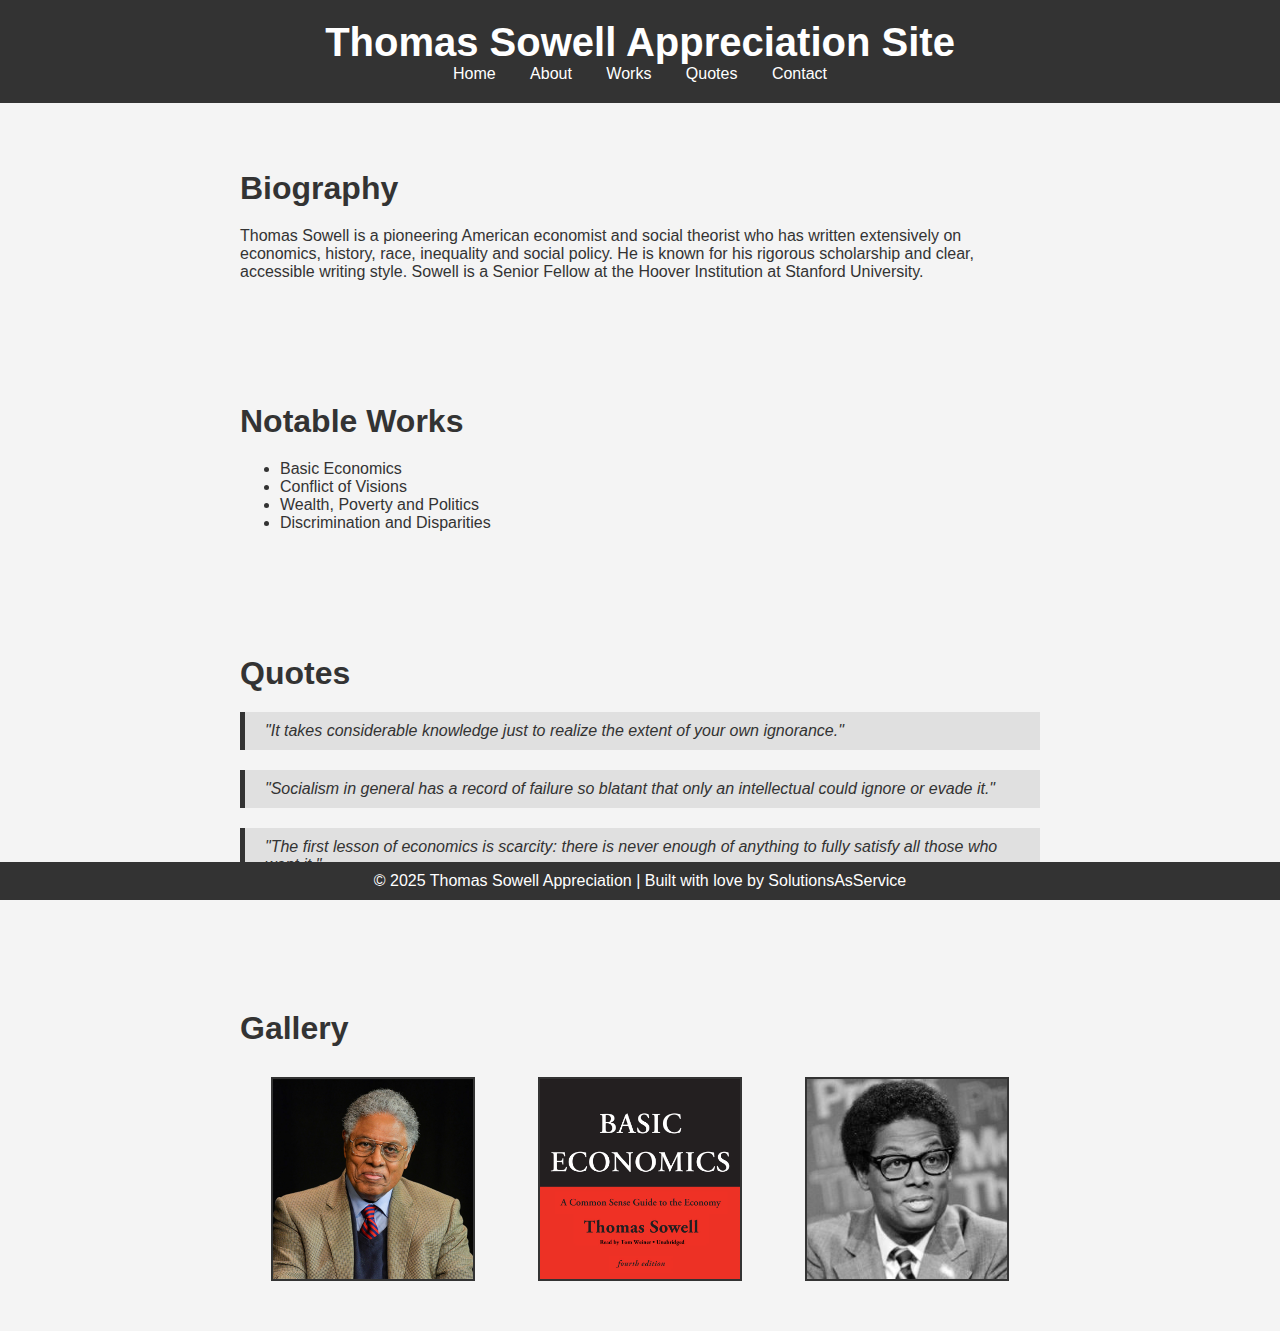
<file: index.html>
<!DOCTYPE html>
<html lang="en">
<head>
    <meta charset="UTF-8">
    <meta name="viewport" content="width=device-width, initial-scale=1.0">
    <title>Thomas Sowell Appreciation</title>
    <link rel="stylesheet" href="styles.css">
</head>
<body>
    <header>
        <h1>Thomas Sowell Appreciation Site</h1>
        <nav>
            <a href="index.html">Home</a>
            <a href="about.html">About</a>
            <a href="works.html">Works</a>
            <a href="quotes.html">Quotes</a>
            <a href="contact.html">Contact</a>
        </nav>
    </header>

    <section id="biography">
        <h2>Biography</h2>
        <p>Thomas Sowell is a pioneering American economist and social theorist who has written extensively on economics, history, race, inequality and social policy. He is known for his rigorous scholarship and clear, accessible writing style. Sowell is a Senior Fellow at the Hoover Institution at Stanford University.</p>
    </section>

    <section id="works">
        <h2>Notable Works</h2>
        <ul>
            <li>Basic Economics</li>
            <li>Conflict of Visions</li>
            <li>Wealth, Poverty and Politics</li>
            <li>Discrimination and Disparities</li>
        </ul>
    </section>

    <section id="quotes">
        <h2>Quotes</h2>
        <blockquote>"It takes considerable knowledge just to realize the extent of your own ignorance."</blockquote>
        <blockquote>"Socialism in general has a record of failure so blatant that only an intellectual could ignore or evade it."</blockquote>
        <blockquote>"The first lesson of economics is scarcity: there is never enough of anything to fully satisfy all those who want it."</blockquote>
    </section>

    <section id="gallery">
        <h2>Gallery</h2>
        <div class="gallery">
            <img src="images/Thomas-Sowell.jpg" alt="Thomas Sowell">
            <img src="images/basic-economics.jpg" alt="Book Cover">
            <img src="images/thomas-sowell-young.jpg" alt="Lecture">
        </div>
    </section>

    <footer>
        <p>&copy; 2025 Thomas Sowell Appreciation | Built with love by SolutionsAsService</p>
    </footer>

    <script src="script.js"></script>
</body>
</html>
</file>
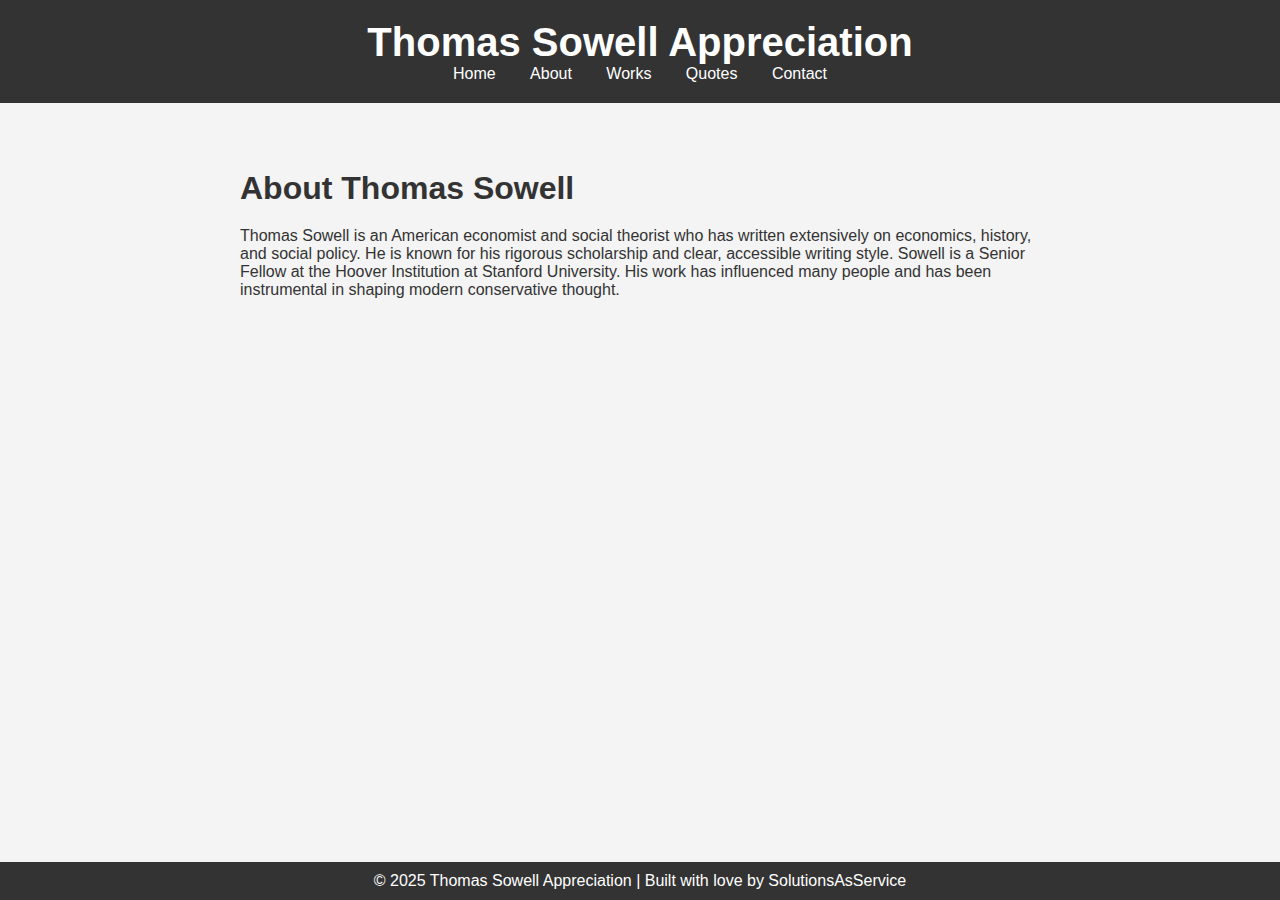
<file: about.html>
<!DOCTYPE html>
<html lang="en">
<head>
    <meta charset="UTF-8">
    <meta name="viewport" content="width=device-width, initial-scale=1.0">
    <title>About Thomas Sowell</title>
    <link rel="stylesheet" href="styles.css">
</head>
<body>
    <header>
        <h1>Thomas Sowell Appreciation</h1>
        <nav>
            <a href="index.html">Home</a>
            <a href="about.html">About</a>
            <a href="works.html">Works</a>
            <a href="quotes.html">Quotes</a>
            <a href="contact.html">Contact</a>
        </nav>
    </header>

    <section id="about">
        <h2>About Thomas Sowell</h2>
        <p>Thomas Sowell is an American economist and social theorist who has written extensively on economics, history, and social policy. He is known for his rigorous scholarship and clear, accessible writing style. Sowell is a Senior Fellow at the Hoover Institution at Stanford University. His work has influenced many people and has been instrumental in shaping modern conservative thought.</p>
    </section>

    <footer>
        <p>&copy; 2025 Thomas Sowell Appreciation | Built with love by SolutionsAsService</p>
    </footer>
</body>
</html>
</file>
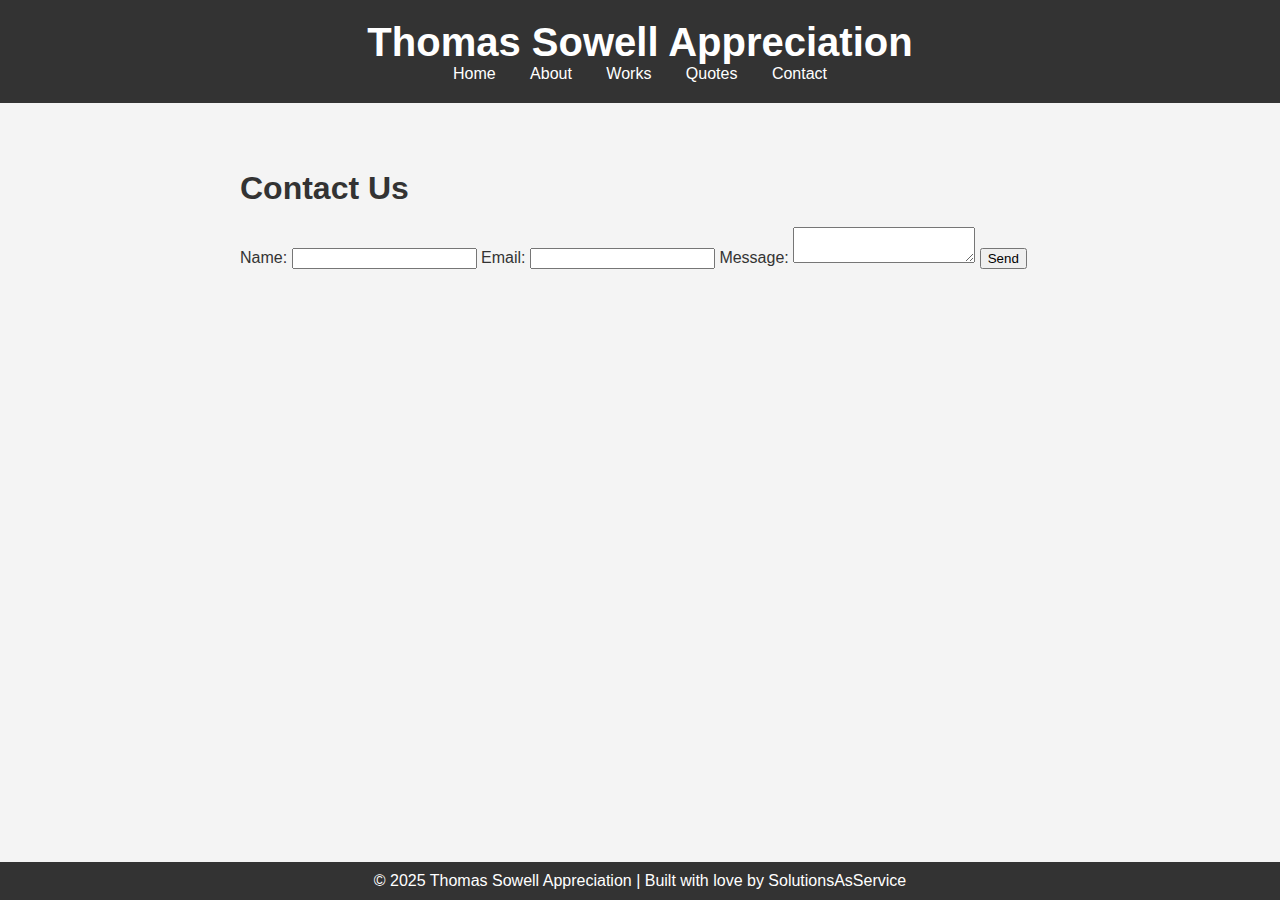
<file: contact.html>
<!DOCTYPE html>
<html lang="en">
<head>
    <meta charset="UTF-8">
    <meta name="viewport" content="width=device-width, initial-scale=1.0">
    <title>Contact</title>
    <link rel="stylesheet" href="styles.css">
</head>
<body>
    <header>
        <h1>Thomas Sowell Appreciation</h1>
        <nav>
            <a href="index.html">Home</a>
            <a href="about.html">About</a>
            <a href="works.html">Works</a>
            <a href="quotes.html">Quotes</a>
            <a href="contact.html">Contact</a>
        </nav>
    </header>

    <section id="contact">
        <h2>Contact Us</h2>
        <form>
            <label for="name">Name:</label>
            <input type="text" id="name" name="name" required>

            <label for="email">Email:</label>
            <input type="email" id="email" name="email" required>
            
            <label for="message">Message:</label>
            <textarea id="message" name="message" required></textarea>
            
            <button type="submit">Send</button>
        </form>
    </section>

    <footer>
        <p>&copy; 2025 Thomas Sowell Appreciation | Built with love by SolutionsAsService</p>
    </footer>
</body>
</html>
</file>
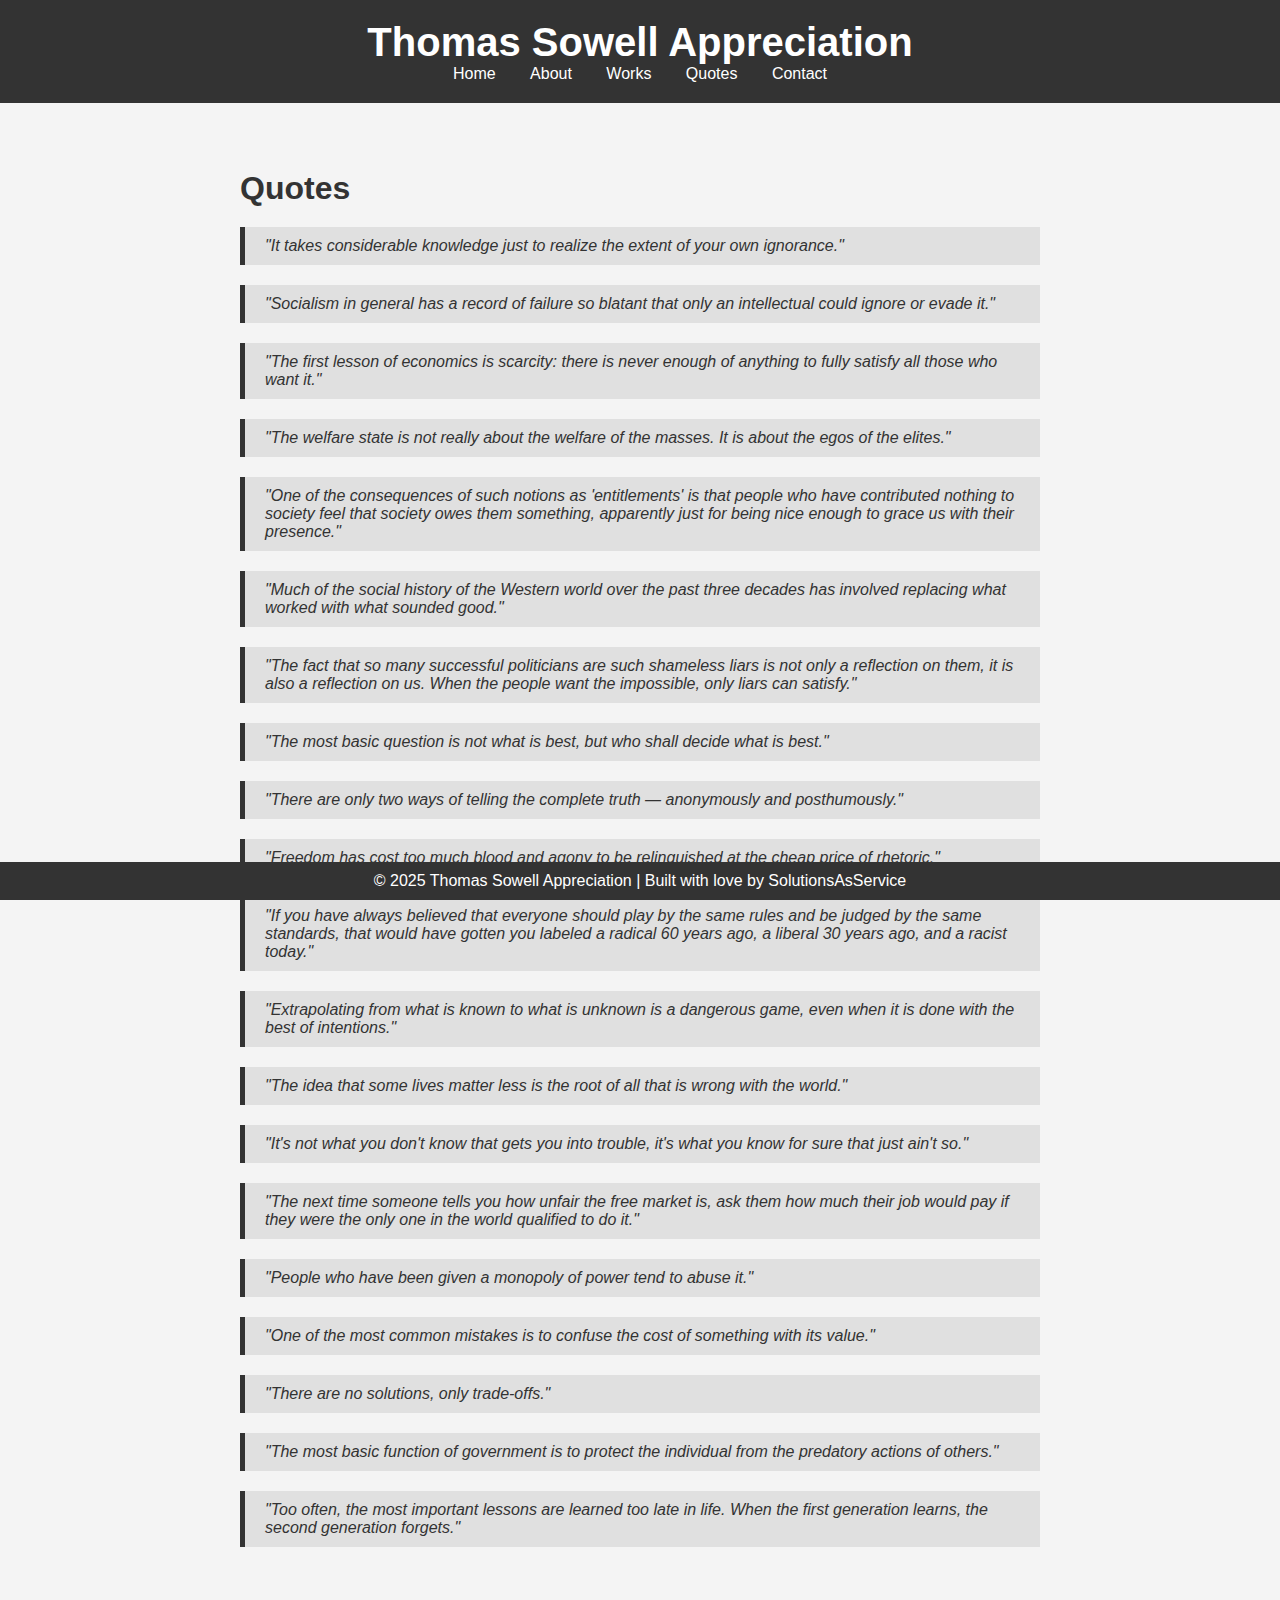
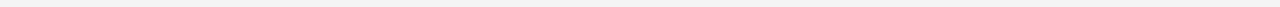
<file: quotes.html>
<!DOCTYPE html>
<html lang="en">
<head>
    <meta charset="UTF-8">
    <meta name="viewport" content="width=device-width, initial-scale=1.0">
    <title>Quotes by Thomas Sowell</title>
    <link rel="stylesheet" href="styles.css">
</head>
<body>
    <header>
        <h1>Thomas Sowell Appreciation</h1>
        <nav>
            <a href="index.html">Home</a>
            <a href="about.html">About</a>
            <a href="works.html">Works</a>
            <a href="quotes.html">Quotes</a>
            <a href="contact.html">Contact</a>
        </nav>
    </header>

    <section id="quotes">
    <h2>Quotes</h2>
    <blockquote>"It takes considerable knowledge just to realize the extent of your own ignorance."</blockquote>
    <blockquote>"Socialism in general has a record of failure so blatant that only an intellectual could ignore or evade it."</blockquote>
    <blockquote>"The first lesson of economics is scarcity: there is never enough of anything to fully satisfy all those who want it."</blockquote>
    <blockquote>"The welfare state is not really about the welfare of the masses. It is about the egos of the elites."</blockquote>
    <blockquote>"One of the consequences of such notions as 'entitlements' is that people who have contributed nothing to society feel that society owes them something, apparently just for being nice enough to grace us with their presence."</blockquote>
    <blockquote>"Much of the social history of the Western world over the past three decades has involved replacing what worked with what sounded good."</blockquote>
    <blockquote>"The fact that so many successful politicians are such shameless liars is not only a reflection on them, it is also a reflection on us. When the people want the impossible, only liars can satisfy."</blockquote>
    <blockquote>"The most basic question is not what is best, but who shall decide what is best."</blockquote>
    <blockquote>"There are only two ways of telling the complete truth — anonymously and posthumously."</blockquote>
    <blockquote>"Freedom has cost too much blood and agony to be relinquished at the cheap price of rhetoric."</blockquote>
    <blockquote>"If you have always believed that everyone should play by the same rules and be judged by the same standards, that would have gotten you labeled a radical 60 years ago, a liberal 30 years ago, and a racist today."</blockquote>
    <blockquote>"Extrapolating from what is known to what is unknown is a dangerous game, even when it is done with the best of intentions."</blockquote>
    <blockquote>"The idea that some lives matter less is the root of all that is wrong with the world."</blockquote>
    <blockquote>"It's not what you don't know that gets you into trouble, it's what you know for sure that just ain't so."</blockquote>
    <blockquote>"The next time someone tells you how unfair the free market is, ask them how much their job would pay if they were the only one in the world qualified to do it."</blockquote>
    <blockquote>"People who have been given a monopoly of power tend to abuse it."</blockquote>
    <blockquote>"One of the most common mistakes is to confuse the cost of something with its value."</blockquote>
    <blockquote>"There are no solutions, only trade-offs."</blockquote>
    <blockquote>"The most basic function of government is to protect the individual from the predatory actions of others."</blockquote>
    <blockquote>"Too often, the most important lessons are learned too late in life. When the first generation learns, the second generation forgets."</blockquote>
     </section>


    <footer>
        <p>&copy; 2025 Thomas Sowell Appreciation | Built with love by SolutionsAsService</p>
    </footer>
</body>
</html>
</file>
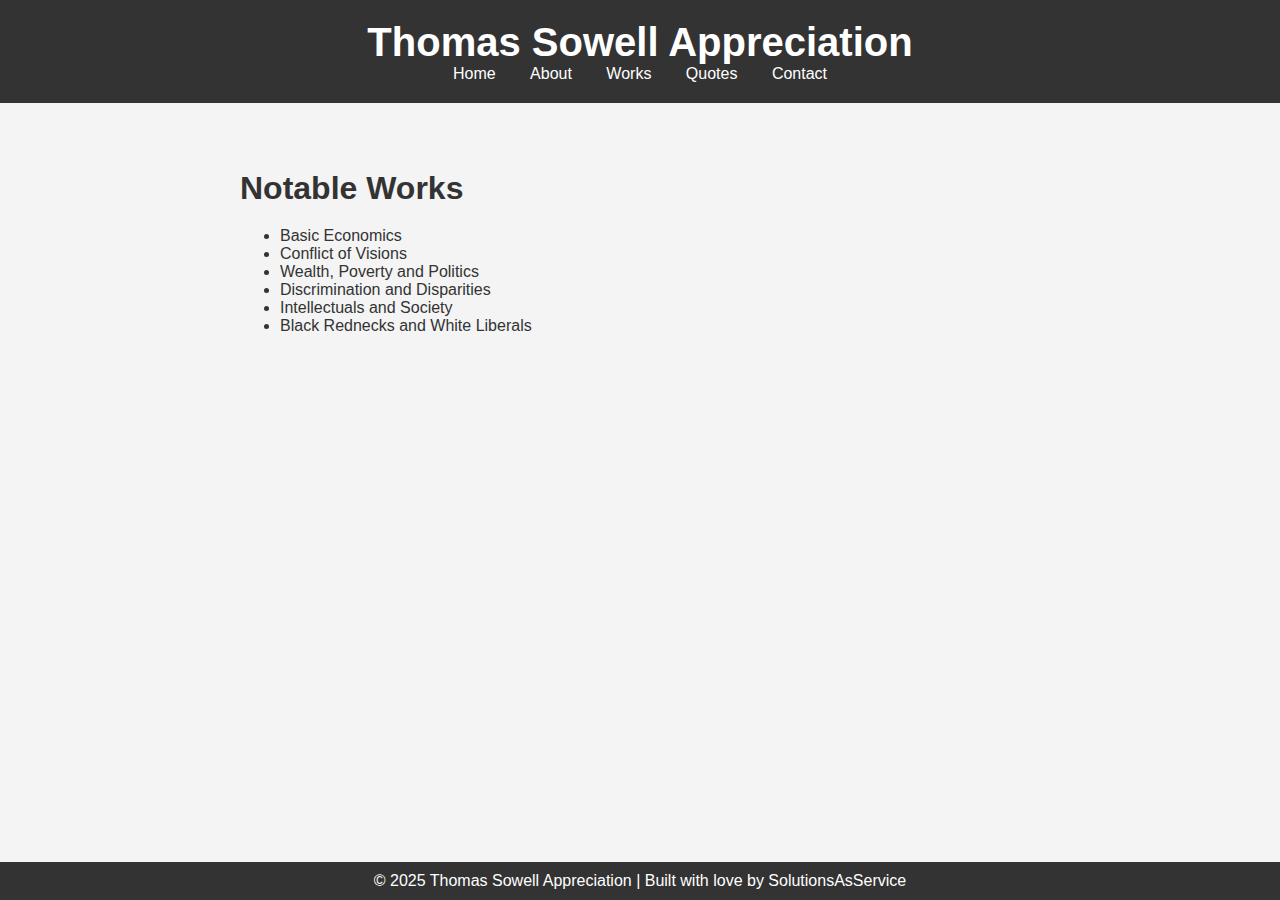
<file: works.html>
<!DOCTYPE html>
<html lang="en">
<head>
    <meta charset="UTF-8">
    <meta name="viewport" content="width=device-width, initial-scale=1.0">
    <title>Thomas Sowell's Works</title>
    <link rel="stylesheet" href="styles.css">
</head>
<body>
    <header>
        <h1>Thomas Sowell Appreciation</h1>
        <nav>
            <a href="index.html">Home</a>
            <a href="about.html">About</a>
            <a href="works.html">Works</a>
            <a href="quotes.html">Quotes</a>
            <a href="contact.html">Contact</a>
        </nav>
    </header>

    <section id="works">
        <h2>Notable Works</h2>
        <ul>
            <li>Basic Economics</li>
            <li>Conflict of Visions</li>
            <li>Wealth, Poverty and Politics</li>
            <li>Discrimination and Disparities</li>
            <li>Intellectuals and Society</li>
            <li>Black Rednecks and White Liberals</li>
        </ul>
    </section>

    <footer>
        <p>&copy; 2025 Thomas Sowell Appreciation | Built with love by SolutionsAsService</p>
    </footer>
</body>
</html>
</file>
<file: styles.css>
/* Global Styles */
body {
    font-family: 'Arial', sans-serif;
    background-color: #f4f4f4;
    color: #333;
    margin: 0;
    padding: 0;
}

header {
    background-color: #333;
    color: #fff;
    padding: 20px 0;
    text-align: center;
}

header h1 {
    margin: 0;
    font-size: 2.5rem;
}

nav a {
    color: #fff;
    margin: 0 15px;
    text-decoration: none;
}

nav a:hover {
    text-decoration: underline;
}

section {
    padding: 40px 20px;
    max-width: 800px;
    margin: 0 auto;
}

section h2 {
    font-size: 2rem;
    margin-bottom: 20px;
}

blockquote {
    font-style: italic;
    margin: 20px 0;
    padding: 10px 20px;
    background-color: #e0e0e0;
    border-left: 5px solid #333;
}

.gallery {
    display: flex;
    justify-content: space-around;
    flex-wrap: wrap;
}

.gallery img {
    margin: 10px;
    width: 200px;
    height: 200px;
    object-fit: cover;
    border: 2px solid #333;
}

footer {
    background-color: #333;
    color: #fff;
    text-align: center;
    padding: 10px 0;
    position: fixed;
    width: 100%;
    bottom: 0;
}

footer p {
    margin: 0;
}
</file>
